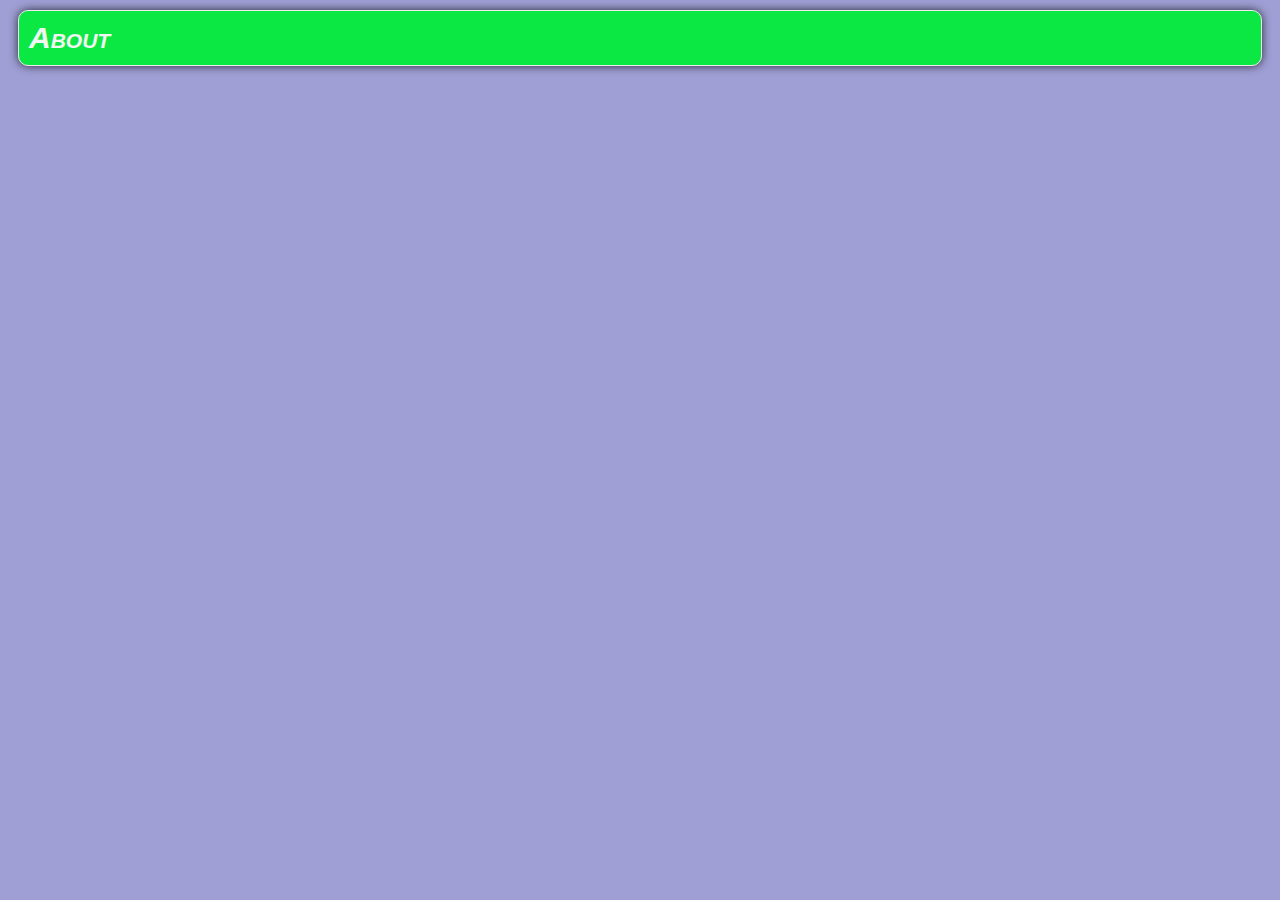
<file: about/index.html>
<!DOCTYPE html>
<html lang="en">
<head>
    <meta charset="UTF-8">
    <meta name="viewport" content="width=device-width, initial-scale=1.0">
    <title>Document</title>
    <link rel="stylesheet" href="styles.css">
    
</head>
<body>
    <div>
        <h1>About</h1>
    </div>
</body>
</html>
</file>
<file: about/styles.css>
body{
    background-color: rgb(159, 159, 213);
    
}
h1{
    color: rgb(242, 246, 243);
    text-decoration: double;
    font-size: 30px;
    text-align: center;
    padding: 10px;
    border: solid 1px  #eee;
    background-color: rgb(12, 232, 67);
    margin-bottom: 10px;
    margin-top: 10px;
    margin-left: 10px;
    margin-right: 10px;
    border-radius: 10px;
    box-shadow: 0px 0px 10px 0px rgba(0, 0, 0, 0.75);
    transition: all 0.5s ease;
    cursor: pointer;
    font-weight: bold;
    font-size: 30px;
    font-family: Arial, Helvetica, sans-serif;
    font-style: italic;
    font-variant: small-caps;
    font-stretch: normal;
    font-size-adjust: none;
    line-height: normal;
    letter-spacing: normal;
    word-spacing: normal;
    text-align: start;
    text-indent: 0px;
    text-transform: none;
    white-space: normal;
    widows: 1;
    z-index: 2147483647;
    background-clip: border-box;
    -webkit-background-clip: border-box;
    -moz-background-clip: border-box;
    -o-background-clip: border-box;
    background-origin: padding-box;
    -webkit-background-origin: padding-box;
    -moz-background-origin: padding-box;
    -o-background-origin: padding-box;
    background-size: auto auto;
    -webkit-background-size: auto auto;
    -moz-background-size: auto auto;
    -o-background-size: auto auto;
    background-position: 0% 0%;
    -webkit-background-position: 0% 0%;
    -moz-background-position: 0% 0%;
}
</file>
